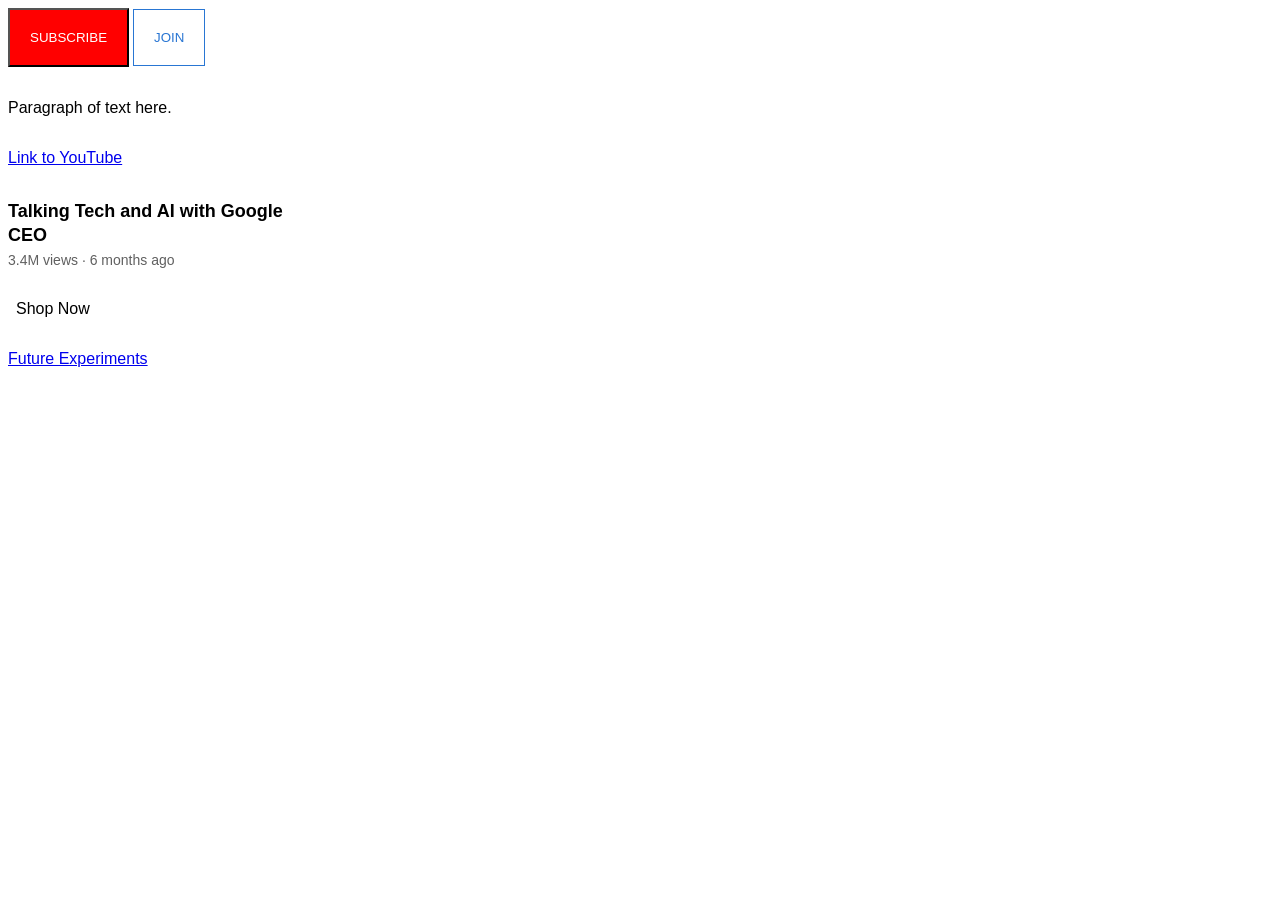
<file: index.html>
<!DOCTYPE html>
<html>
    <head>
        <title> 
            My Website
        </title>
        <link rel="stylesheet" type="text/css" href="main.css">
    </head>
    <body>
        <button class="subscribe-button">
            SUBSCRIBE
        </button>
        <button class="join-button">
            JOIN
        </button>
        <p>
            Paragraph of text here.
        </p>
        <a href="https://www.youtube.com">
            Link to YouTube
            <p>
            </p>
        </a>
        <p class="video-title">
            Talking Tech and AI with Google CEO
        </p>
        <p class="video-stats">
            3.4M views &middot; 6 months ago
        </p>
        <p>
            <span class="shop-link">
                Shop Now
            </span>
        </p>
        <a href="future-experiments.html">
            Future Experiments
        </a>
    </body>
</html>
</file>
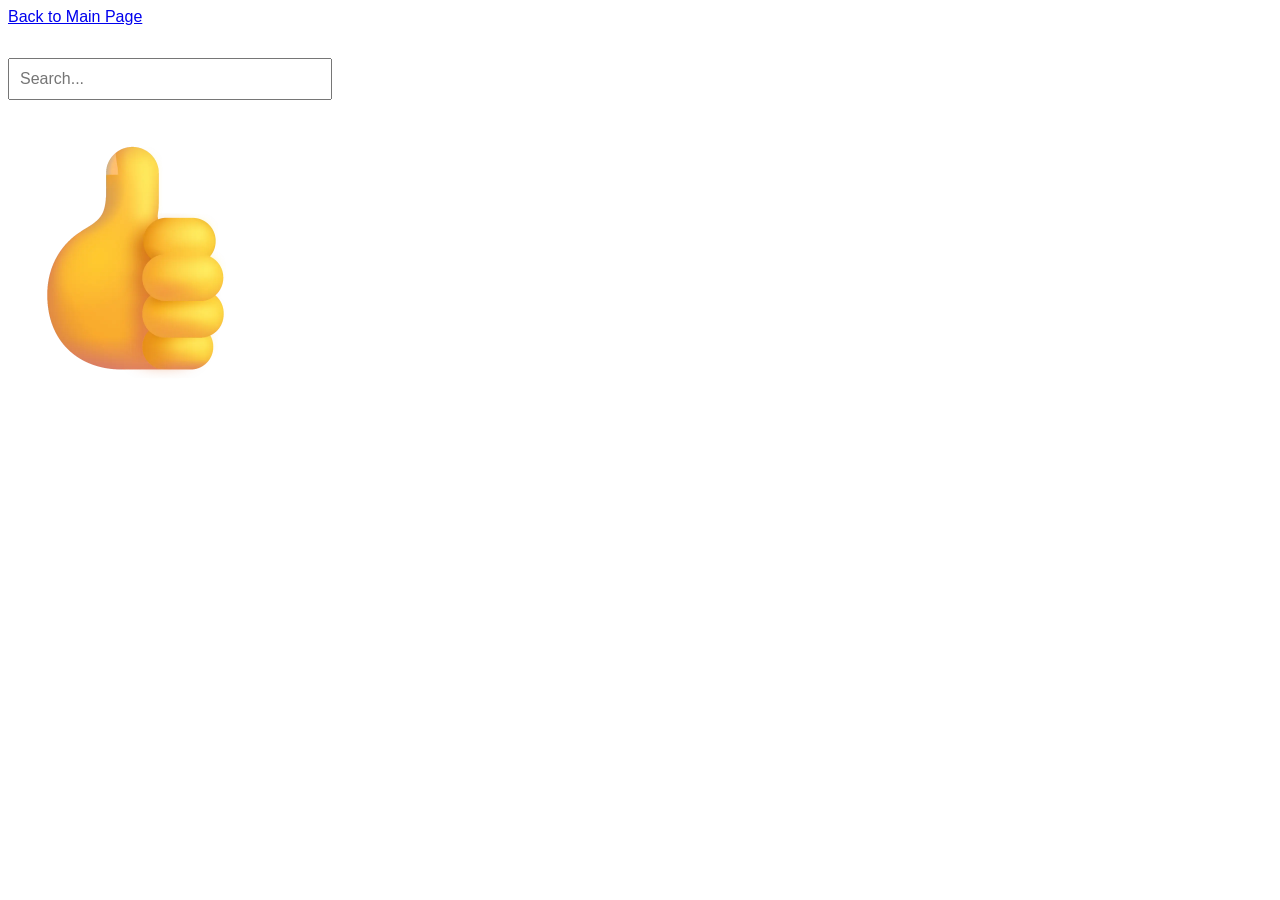
<file: future-experiments.html>
<!DOCTYPE html>
<html>
    <head>
        <title> 
            My Website Experiments I
        </title>
        <link rel="stylesheet" type="text/css" href="main.css">
    </head>
    <body>
        <a href="index.html">
            Back to Main Page
        </a>
        <p></p>
        <input class="search-bar" type="text" placeholder="Search...">
        <p></p>
        <img class="thumbnail" src="thumbnails/thumbnail.webp" alt="Thumbnail Image">
    </body>
</html>
</file>
<file: main.css>
p {
    font-family: Arial;
    margin-top: 0;
    margin-bottom: 32px;
}
a {
    font-family: Arial;
}
button {
    margin-top: 0;
    margin-bottom: 32px;
}

.shop-link {
    cursor: pointer;
    margin-left: 8px;
}
.shop-link:hover {
    text-decoration: underline;
}

.video-title {
    font-size: 18px;
    font-weight: bold;
    width: 280px;
    line-height: 24px;
    margin-bottom: 5px;
}
.video-stats {
    font-size: 14px;
    color: rgb(96, 96, 96);
}

.subscribe-button {
    background-color: red;
    color: white;
    padding: 20px;
}
.subscribe-button:hover {
    box-shadow: horizontal vertical blur color;
    box-shadow: 5px 5px 10px rgba(0, 0, 0, 0.15);
}
.join-button {
    background-color: white;
    color: rgb(41, 118, 211);
    border: 1px solid rgb(41, 118, 211);
    padding: 20px;
}
.join-button:hover {
    box-shadow: horizontal vertical blur color;
    box-shadow: 5px 5px 10px rgba(0, 0, 0, 0.15);
}

.thumbnail {
    width: 256px;
    height: 256px;
}

.search-bar {
    width: 300px;
    padding: 10px;
    font-size: 16px;
    display: block;
}
</file>
